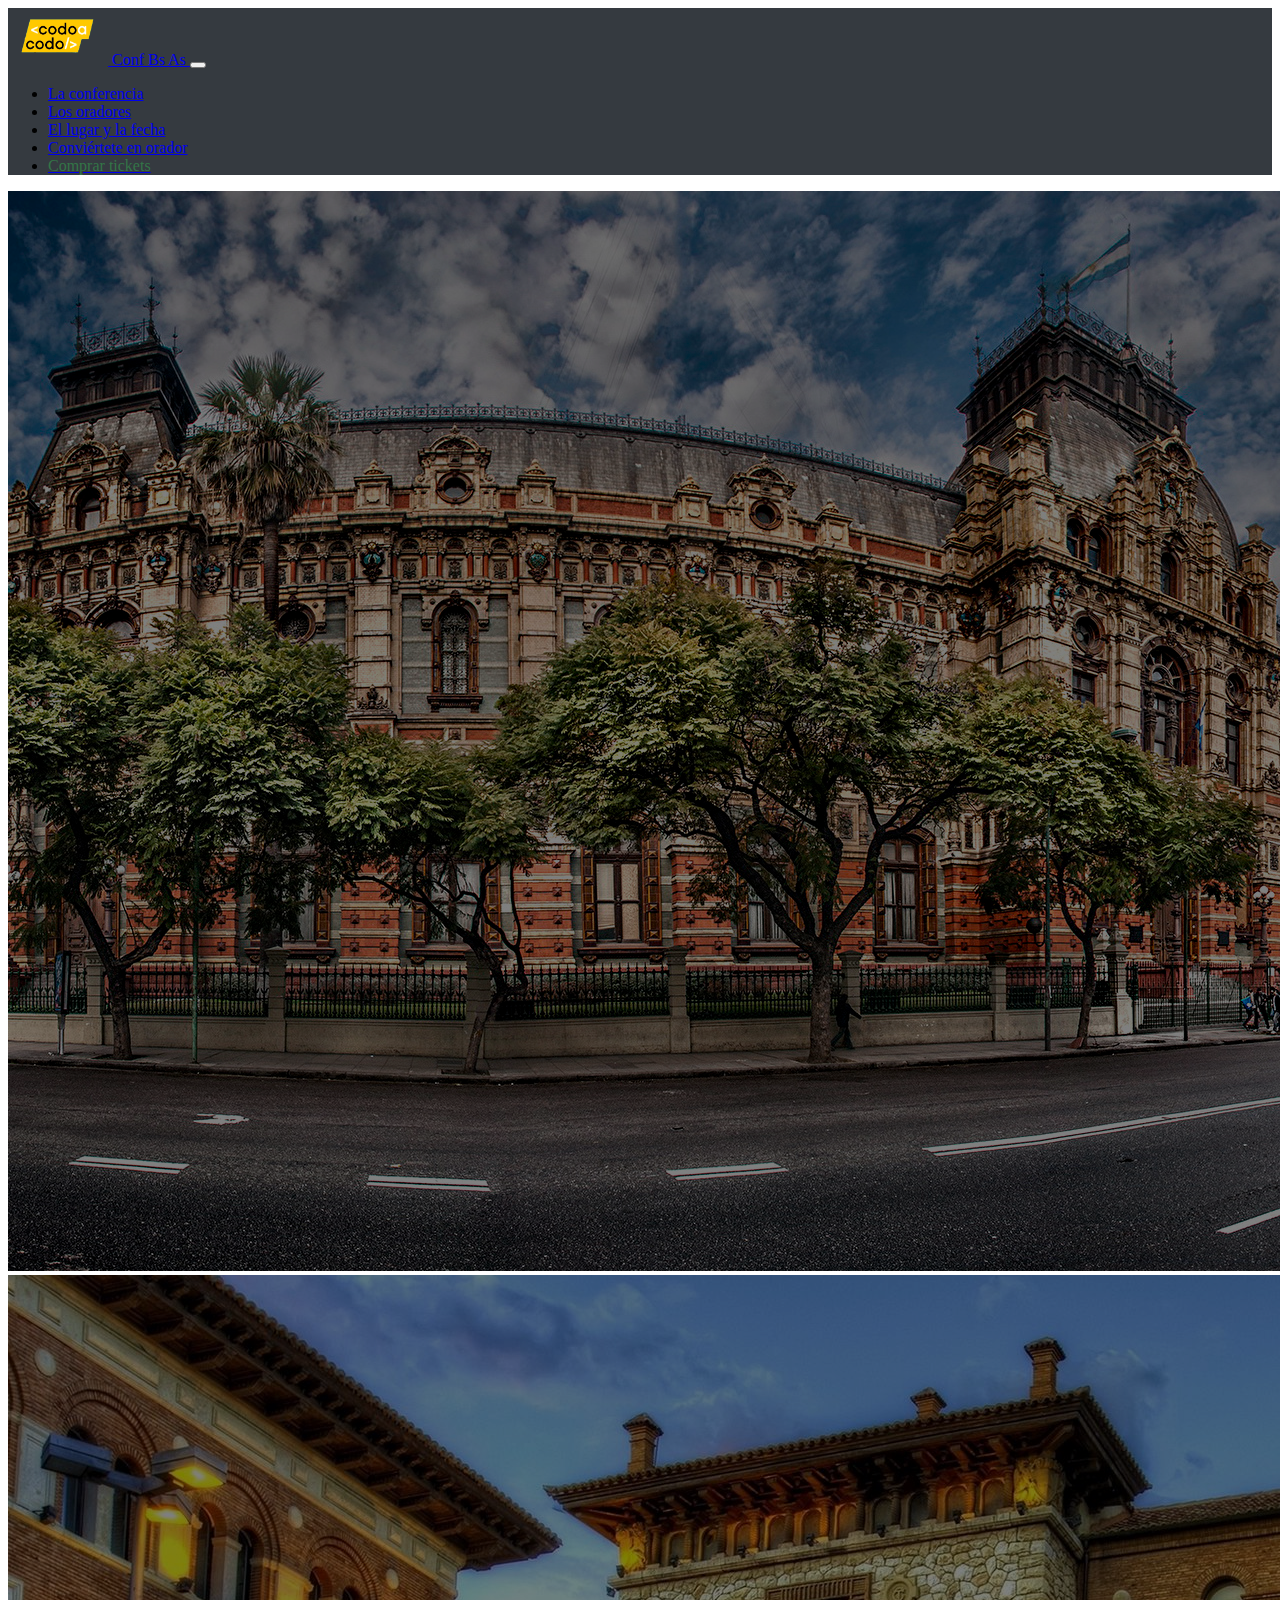
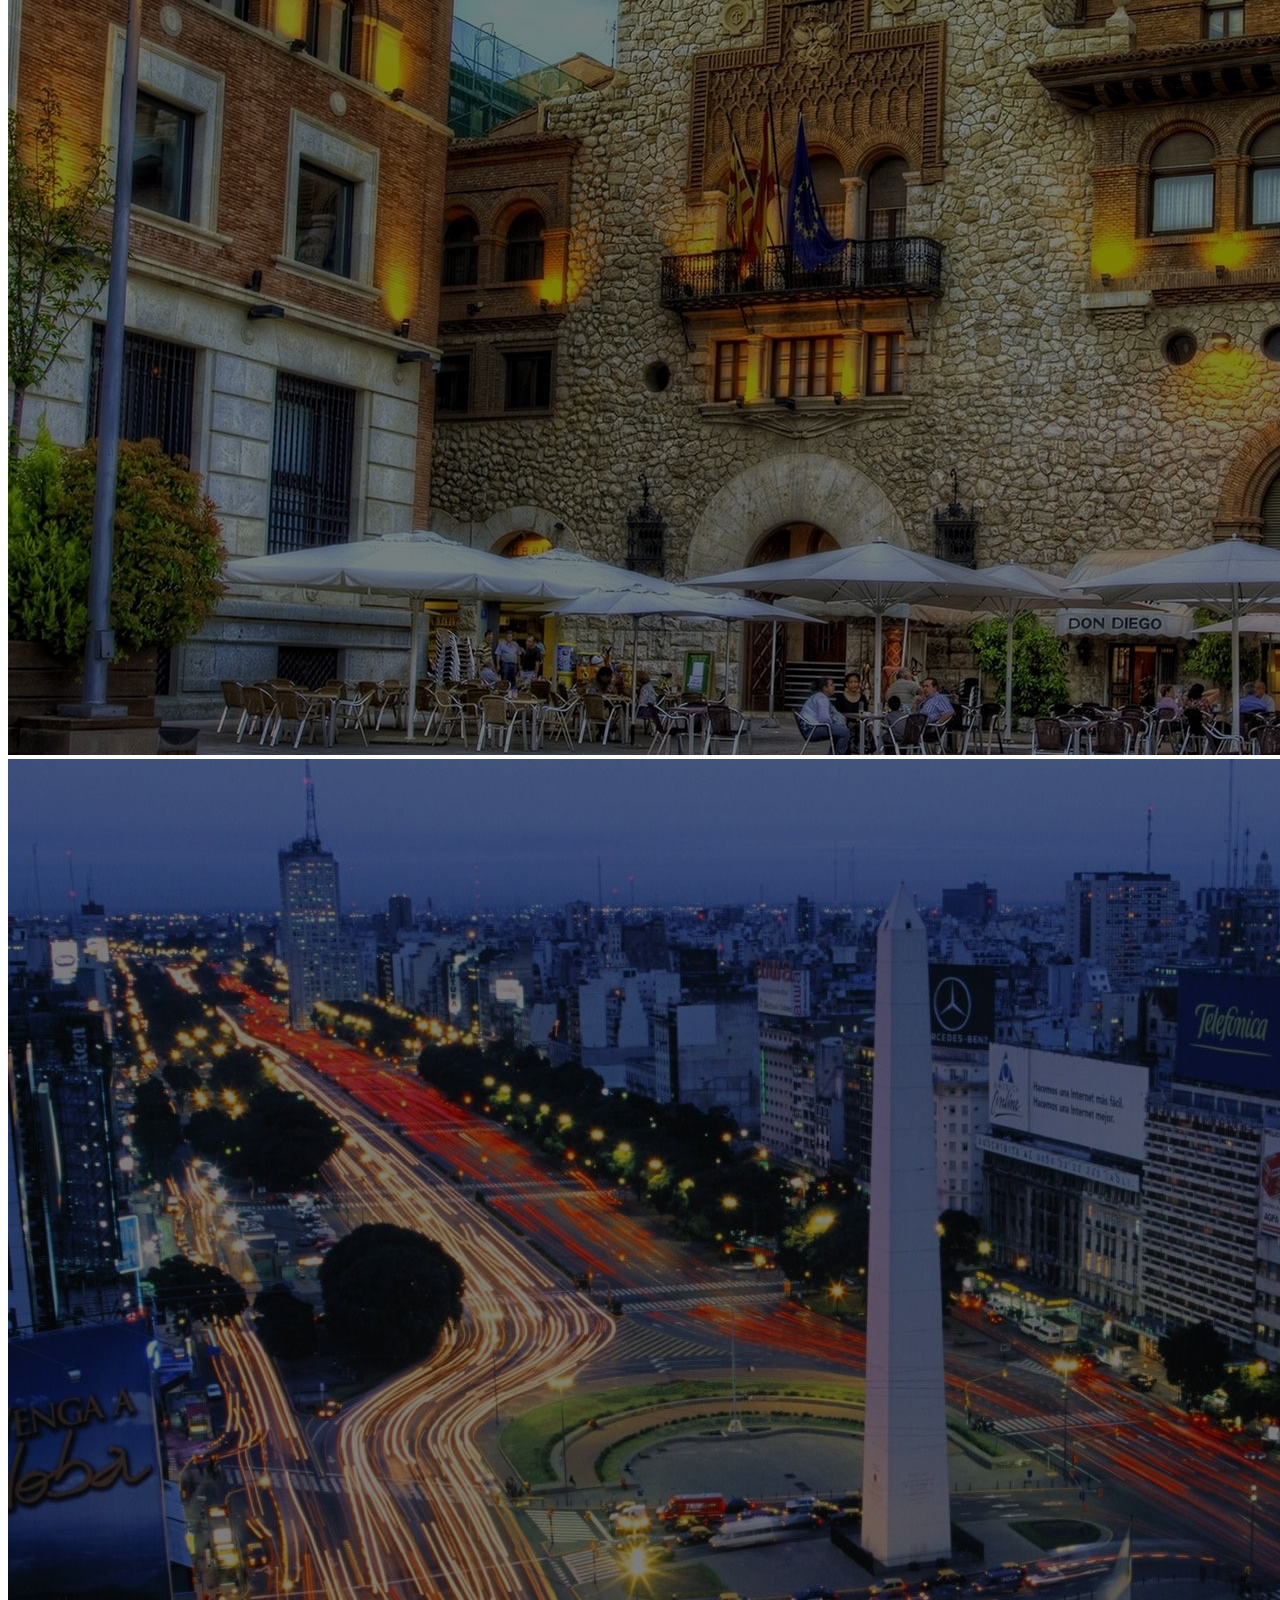
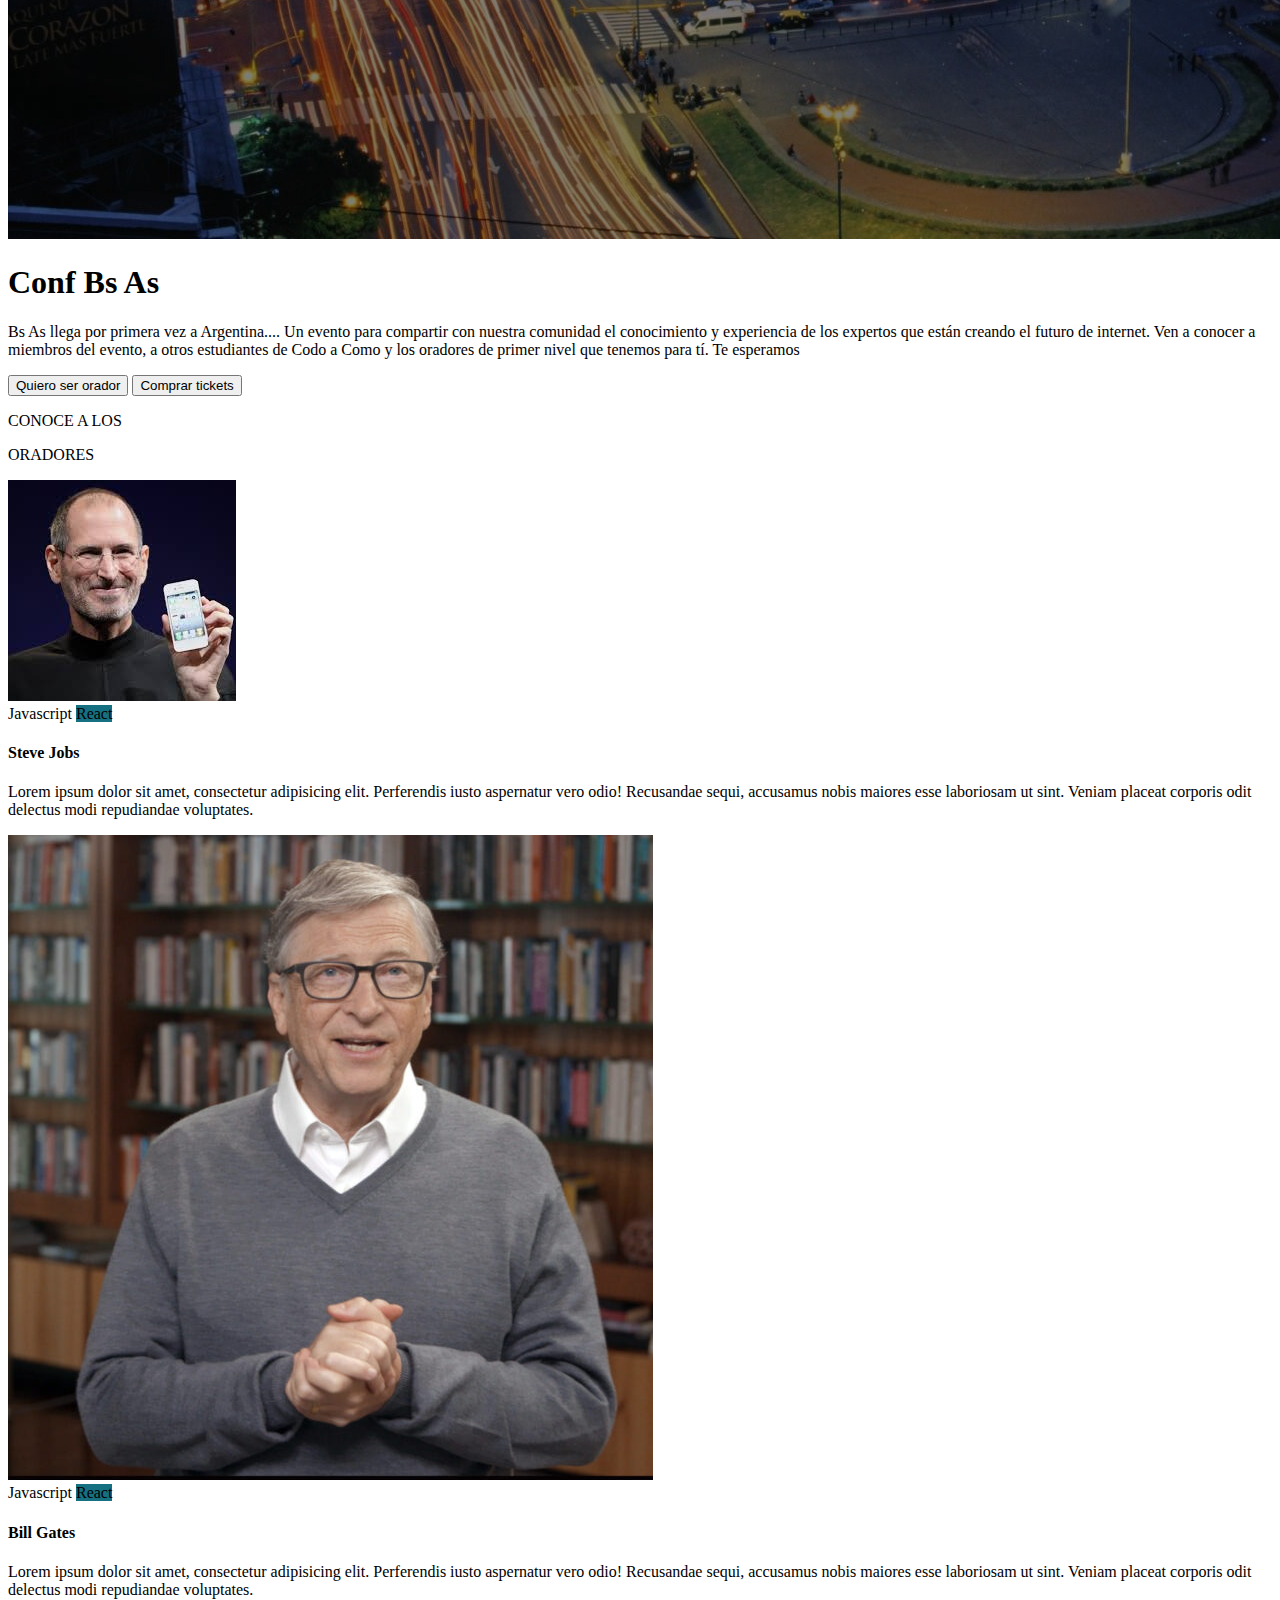
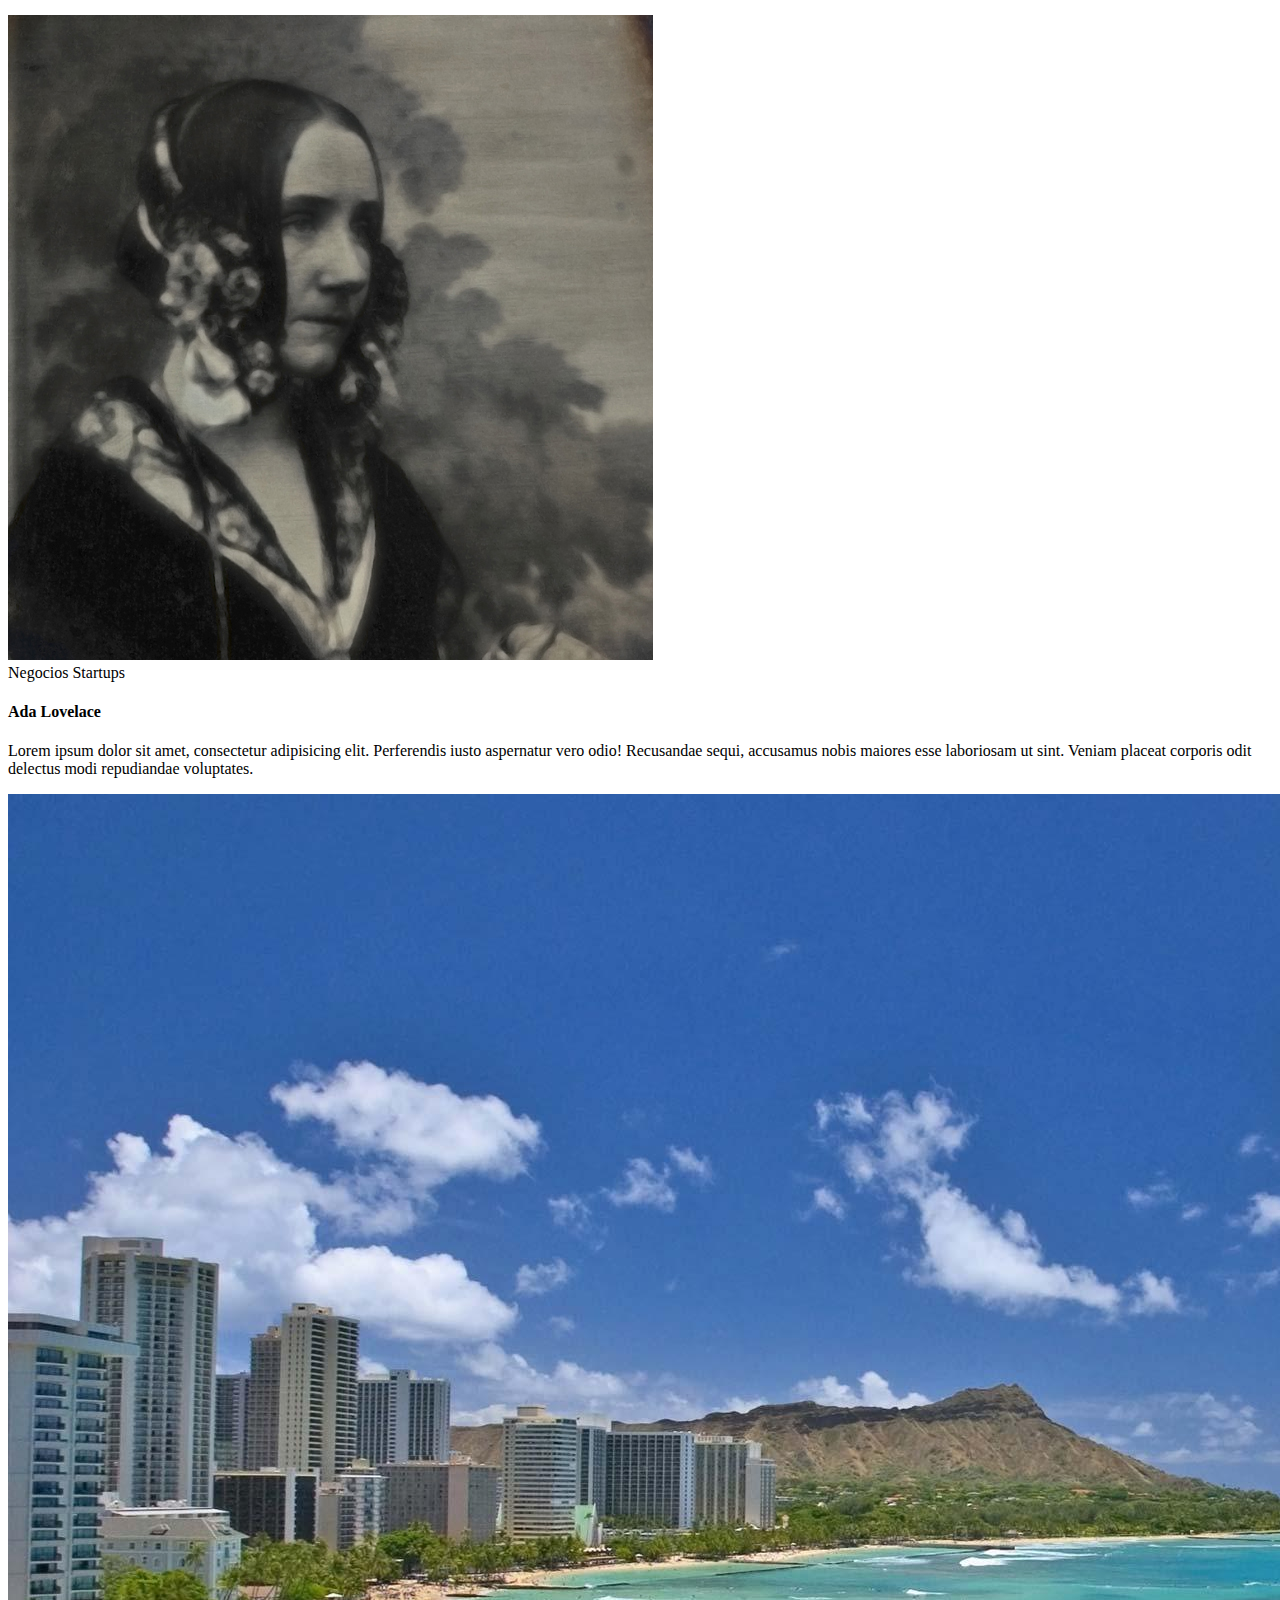
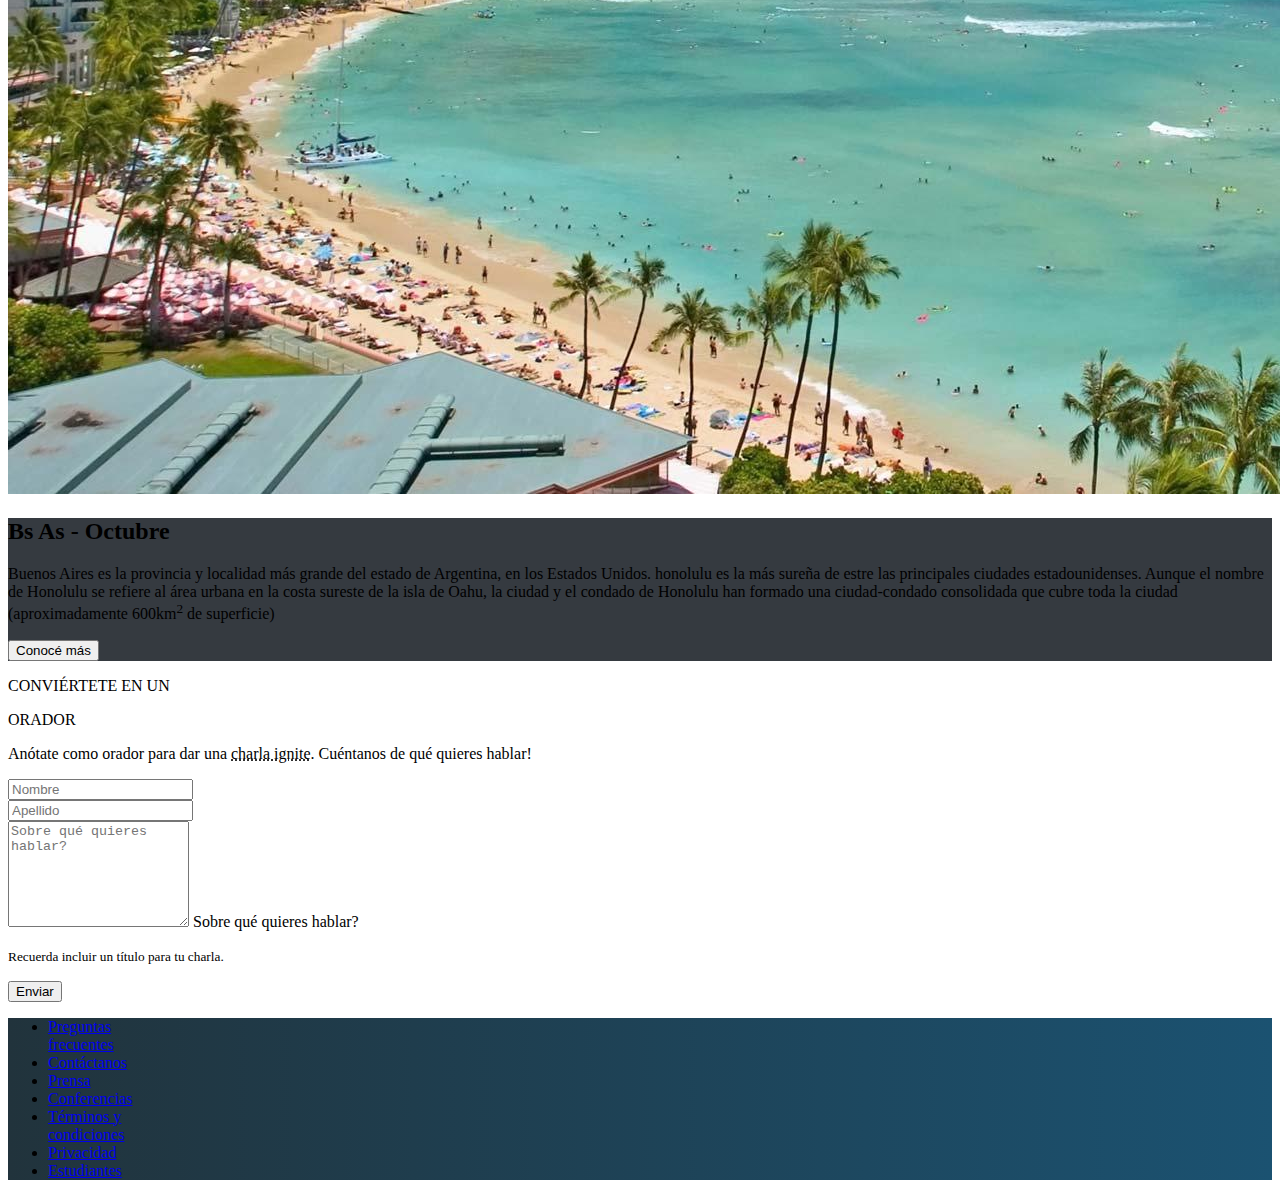
<file: index.html>
<!DOCTYPE html>
<html lang="es">

<head>
    <meta charset="UTF-8">
    <meta http-equiv="X-UA-Compatible" content="IE=edge">
    <meta name="viewport" content="width=device-width, initial-scale=1.0">
    <title>Conferencia CaC</title>
    <link rel="icon" type="image/x-icon" href="img/favicon.ico">
    <link href="css/style.css" rel="stylesheet">
    <link href="https://cdn.jsdelivr.net/npm/bootstrap@5.2.1/dist/css/bootstrap.min.css" rel="stylesheet"
        integrity="sha384-iYQeCzEYFbKjA/T2uDLTpkwGzCiq6soy8tYaI1GyVh/UjpbCx/TYkiZhlZB6+fzT" crossorigin="anonymous">

</head>

<body>
    <!--Navbar-->
    <nav class="navbar navbar-dark navbar-expand-lg bg-oscuro py-0">
        <div class="container">
            <a class="navbar-brand text-white" href="#">
                <img src="img/codoacodo.png" alt="Codo a Codo" width="100" height="57">
                Conf Bs As
            </a>
            <button class="navbar-toggler" type="button" data-bs-toggle="collapse" data-bs-target="#navbarNav"
                aria-controls="navbarNav" aria-expanded="false" aria-label="Toggle navigation">
                <span class="navbar-toggler-icon "></span>
            </button>
            <div class="collapse navbar-collapse justify-content-end" id="navbarNav">
                <ul class="navbar-nav">
                    <li class="nav-item">
                        <a class="nav-link active" aria-current="page" href="#">La conferencia</a>
                    </li>
                    <li class="nav-item">
                        <a class="nav-link" href="#oradores">Los oradores</a>
                    </li>
                    <li class="nav-item">
                        <a class="nav-link" href="#lugar">El lugar y la fecha</a>
                    </li>
                    <li class="nav-item">
                        <a class="nav-link" href="#formulario">Conviértete en orador</a>
                    </li>
                    <li class="nav-item">
                        <a class="nav-link active" href="html/tickets.html"><span class="texto-verde">Comprar
                                tickets</span></a>
                    </li>
                </ul>
            </div>
        </div>
    </nav>

    <!--Carousel-->
    <div class="carousel slide" data-bs-ride="carousel">
        <div class="carousel-inner">
            <div class="carousel-item active">
                <img src="img/ba1.jpg" class="d-block w-100 img-semitrans" alt="Buenos Aires 1">
            </div>
            <div class="carousel-item">
                <img src="img/ba2.jpg" class="d-block w-100 img-semitrans" alt="Buenos Aires 2">
            </div>
            <div class="carousel-item">
                <img src="img/ba3.jpg" class="d-block w-100 img-semitrans" alt="Buenos Aires 3">
            </div>
            <div class="carousel-caption text-white">
                <h1 class="text-end">Conf Bs As</h1>
                <div>
                    <p class="text-end">Bs As llega por primera vez a Argentina.<span
                            class="d-block d-sm-none">...</span><span class="d-none d-sm-block"> Un evento para
                            compartir con nuestra comunidad
                            el conocimiento y experiencia de los expertos que están creando el futuro de
                            internet.
                            Ven a conocer a miembros del evento, a otros estudiantes de Codo a Como y los
                            oradores de
                            primer nivel
                            que tenemos para tí. Te
                            esperamos</span></p>
                </div>
                <div class="d-flex justify-content-end ">
                    <a href="#formulario"><button type="button" class="btn btn-outline-light me-2">Quiero ser
                            orador</button></a>
                    <a href="html/tickets.html"><button type="button" class="btn btn-success">Comprar
                            tickets</button></a>
                </div>
            </div>
        </div>
    </div>
    <main>
        <!--Pre-Cartas-->
        <p class="text-center mt-2 mb-0" id="oradores">CONOCE A LOS</p>
        <p class=" h1 text-center mt-0">ORADORES</h1>
        <div class="d-flex ms-1 me-1">
            <div class="box col-2"></div>
            <div class="box col-8">
                <div class="row row-cols-1 row-cols-sm-3 g-3  mb-4">
                    <!--Carta de Steve Jobs-->
                    <div class="col">
                        <div class="card">
                            <img class="card-img-top" src="img/steve.jpg" alt="steve">
                            <div class="card-body">
                                <span class="badge bg-warning text-dark">Javascript</span>
                                <span class="badge bg-react">React</span>
                                <h4 class="card-title">Steve Jobs</h4>
                                <p class="card-text">Lorem ipsum dolor sit amet, consectetur adipisicing elit.
                                    Perferendis iusto
                                    aspernatur
                                    vero odio! Recusandae sequi, accusamus nobis maiores esse laboriosam ut sint.
                                    Veniam
                                    placeat
                                    corporis
                                    odit delectus modi repudiandae voluptates.</p>
                            </div>
                        </div>
                    </div>
                    <!--Carta de Bill Gates-->
                    <div class="col">
                        <div class="card">
                            <img class="card-img-top" src="img/bill.jpg" alt="Bill">
                            <div class="card-body">
                                <span class="badge bg-warning text-dark">Javascript</span>
                                <span class="badge bg-react">React</span>
                                <h4 class="card-title">Bill Gates</h4>
                                <p class="card-text">Lorem ipsum dolor sit amet, consectetur adipisicing elit.
                                    Perferendis iusto
                                    aspernatur
                                    vero odio! Recusandae sequi, accusamus nobis maiores esse laboriosam ut sint.
                                    Veniam
                                    placeat
                                    corporis
                                    odit delectus modi repudiandae voluptates.</p>
                            </div>
                        </div>
                    </div>
                    <!--Carta de Ada Lovelace-->
                    <div class="col">
                        <div class="card">
                            <img class="card-img-top" src="img/ada.jpeg" alt="Ada">
                            <div class="card-body">
                                <span class="badge bg-secondary">Negocios</span>
                                <span class="badge bg-danger">Startups</span>
                                <h4 class="card-title">Ada Lovelace</h4>
                                <p class="card-text">Lorem ipsum dolor sit amet, consectetur adipisicing elit.
                                    Perferendis iusto
                                    aspernatur
                                    vero odio! Recusandae sequi, accusamus nobis maiores esse laboriosam ut sint.
                                    Veniam
                                    placeat
                                    corporis
                                    odit delectus modi repudiandae voluptates.</p>
                            </div>
                        </div>
                    </div>
                </div>
            </div>
            <div class="box col-2">
            </div>
        </div>
        <!---Postal--->
        <div class="card mb-3" id="lugar">
            <div class="row g-0">
                <div class="col-md-6">
                    <img src="img/honolulu.jpg" class="img-fluid" alt="Buenos Aires Octubre">
                </div>
                <div class="col-md-6 bg-oscuro">
                    <div class="card-body text-light">
                        <h2 class="card-title">Bs As - Octubre</h2>
                        <p class="card-text">Buenos Aires es la provincia y localidad más grande del estado de
                            Argentina, en
                            los Estados Unidos. honolulu es la más sureña de estre las principales ciudades
                            estadounidenses.
                            Aunque el nombre de Honolulu se refiere al área urbana en la costa sureste de la isla de
                            Oahu,
                            la
                            ciudad y el condado de Honolulu han formado una ciudad-condado consolidada que cubre
                            toda la
                            ciudad
                            (aproximadamente 600km<sup>2</sup> de superficie)</p>
                        <button type="button" class="btn btn-outline-light">Conocé más</button>
                    </div>
                </div>
            </div>
        </div>
        <!---Pre-Formulario--->
        <p class="text-center mt-2 mb-0" id="formulario">CONVIÉRTETE EN UN</p>
        <p class="h1 text-center mt-0">ORADOR</p>
        <p class="text-center">Anótate como orador para dar una <span
                style="text-decoration: underline; text-decoration-style: dotted;">charla ignite</span>. Cuéntanos de
            qué quieres hablar!</p>
        <!--Formulario-->
        <div class="d-flex mt-3 mb-3">
            <div class="box col-sm-3 col-1">
            </div>
            <div class="box col-sm-6 col-10">
                <div class="row g-3">
                    <div class="col">
                        <input type="textbox" class="form-control" placeholder="Nombre" aria-label="First name">
                    </div>
                    <div class="col">
                        <input type="textbox" class="form-control" placeholder="Apellido" aria-label="Last name">
                    </div>
                </div>
                <div class="form-floating">
                    <textarea class="form-control mt-3" placeholder="Sobre qué quieres hablar?" id="etiquetaflotante"
                        style="height: 100px"></textarea>
                    <label for="etiquetaflotante">Sobre qué quieres hablar?</label>
                </div>
                <p><small class="text-muted">Recuerda incluir un título para tu charla.</small></p>
                <button type="submit" class="btn text-light w-100"
                    style="--bs-btn-bg: #96c93e;--bs-btn-hover-bg:rgb(62, 187, 36);">Enviar</button>
            </div>
            <div class="box col-sm-3 col-1">
            </div>
        </div>
    </main>
    <!--Footer-->
    <footer>
        <ul class="nav justify-content-center">
            <li class="nav-item m-auto">
                <a class="nav-link text-light" href="#">Preguntas <br>frecuentes</a>
            </li>
            <li class="nav-item m-auto">
                <a class="nav-link text-light" href="#">Contáctanos</a>
            </li>
            <li class="nav-item m-auto">
                <a class="nav-link text-light" href="#">Prensa</a>
            </li>
            <li class="nav-item m-auto">
                <a class="nav-link text-light" href="#">Conferencias</a>
            </li>
            <li class="nav-item m-auto">
                <a class="nav-link text-light" href="#">Términos y <br>condiciones</a>
            </li>
            <li class="nav-item m-auto">
                <a class="nav-link text-light" href="#">Privacidad</a>
            </li>
            <li class="nav-item m-auto m-auto">
                <a class="nav-link text-light" href="#">Estudiantes</a>
            </li>
        </ul>
    </footer>

    <script src="https://cdn.jsdelivr.net/npm/bootstrap@5.2.1/dist/js/bootstrap.bundle.min.js"
        integrity="sha384-u1OknCvxWvY5kfmNBILK2hRnQC3Pr17a+RTT6rIHI7NnikvbZlHgTPOOmMi466C8"
        crossorigin="anonymous"></script>
</body>

</html>
</file>
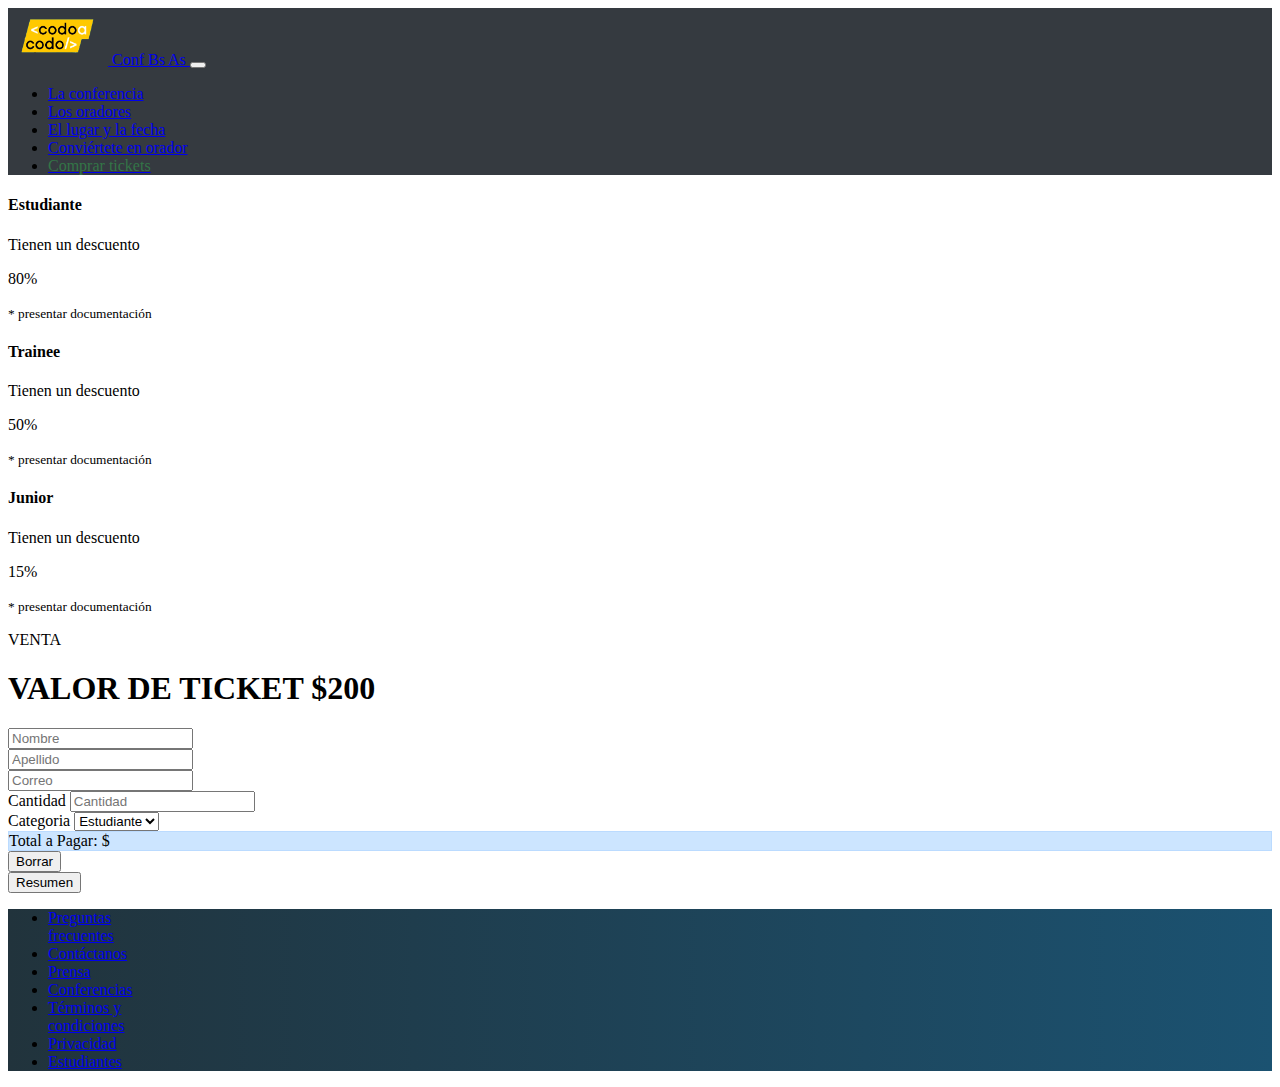
<file: html/tickets.html>
<!DOCTYPE html>
<html lang="es">

<head>
    <meta charset="UTF-8">
    <meta http-equiv="X-UA-Compatible" content="IE=edge">
    <meta name="viewport" content="width=device-width, initial-scale=1.0">
    <title>Comprar Tickets</title>
    <link rel="icon" type="image/x-icon" href="../img/favicon.ico">
    <link href="../css/style.css" rel="stylesheet">
    <link href="https://cdn.jsdelivr.net/npm/bootstrap@5.2.1/dist/css/bootstrap.min.css" rel="stylesheet"
        integrity="sha384-iYQeCzEYFbKjA/T2uDLTpkwGzCiq6soy8tYaI1GyVh/UjpbCx/TYkiZhlZB6+fzT" crossorigin="anonymous">
</head>

<body>
    <!--Navbar-->
    <nav class="navbar navbar-dark navbar-expand-lg bg-oscuro py-0">
        <div class="container">
            <a class="navbar-brand text-white" href="../index.html">
                <img src="../img/codoacodo.png" alt="Codo a Codo" width="100" height="57">
                Conf Bs As
            </a>
            <button class="navbar-toggler" type="button" data-bs-toggle="collapse" data-bs-target="#navbarNav"
                aria-controls="navbarNav" aria-expanded="false" aria-label="Toggle navigation">
                <span class="navbar-toggler-icon "></span>
            </button>
            <div class="collapse navbar-collapse justify-content-end" id="navbarNav">
                <ul class="navbar-nav">
                    <li class="nav-item">
                        <a class="nav-link active" aria-current="page" href="../index.html">La conferencia</a>
                    </li>
                    <li class="nav-item">
                        <a class="nav-link" href="../index.html">Los oradores</a>
                    </li>
                    <li class="nav-item">
                        <a class="nav-link" href="../index.html">El lugar y la fecha</a>
                    </li>
                    <li class="nav-item">
                        <a class="nav-link" href="../index.html">Conviértete en orador</a>
                    </li>
                    <li class="nav-item">
                        <a class="nav-link active" href="#"><span class="texto-verde">Comprar tickets</span></a>
                    </li>
                </ul>
            </div>
        </div>
    </nav>

    <div class="row">
        <div class="col-1 col-lg-2 col-xl-3"></div>
        <div class="col-10 col-lg-8 col-xl-6 justify-content-center p-0">
            <!-- PRECIOS -->
            <div class="d-sm-flex p-0 mt-4 d-md-flex justify-content-between">
                <div class="border border-primary p-4 text-center">
                    <h4 class="fw-bold">Estudiante</h4>
                    <p class="fw-normal">Tienen un descuento</p>
                    <p class="fw-bold">80%</p>
                    <small class="fw-light">* presentar documentación</small>
                </div>

                <div class="border border-success p-4 text-center">
                    <h4 class="fw-bold">Trainee</h4>
                    <p class="fw-normal">Tienen un descuento</p>
                    <p class="fw-bold">50%</p>
                    <small class="fw-light">* presentar documentación</small>
                </div>

                <div class="border border-warning p-4 text-center">
                    <h4 class="fw-bold">Junior</h4>
                    <p class="fw-normal">Tienen un descuento</p>
                    <p class="fw-bold">15%</p>
                    <small class="fw-light">* presentar documentación</small>
                </div>
            </div>

            <!-- VENTA -->
            <div>
                <p class="text-center font-weight-light mt-2 mb-0">VENTA</p>
                <h1 class="text-center">VALOR DE TICKET $200</h1>
            </div>

            <!-- FORM -->
            <div>
                <form>
                    <div class="d-flex justify-content-between">
                        <div class="flex-fill p-2">
                            <input type="textbox" class="form-control" id="nombre" placeholder="Nombre" name="nombre">
                        </div>
                        <div class="flex-fill p-2">
                            <input type="textbox" class="form-control" id="apellido" placeholder="Apellido"
                                name="apellido">
                        </div>
                    </div>

                    <div class="p-2">
                        <input type="email" class="form-control" id="email" placeholder="Correo" name="email">
                    </div>

                    <div class="d-flex justify-content-between">
                        <div class="flex-fill p-2 col-6">
                            <label for="cantidad" class="form-label">Cantidad</label>
                            <input type="number" min="1" class="form-control" id="cantidad" placeholder="Cantidad"
                                name="cantidad">
                        </div>

                        <!-- CATEGORIAS -->
                        <div class="flex-fill p-2 col-6">
                            <label for="categoria" class="form-label">Categoria</label>
                            <select class="form-control form-select" id="categoria" name="categoria">
                                <option>Estudiante</option>
                                <option>Trainee</option>
                                <option>Junior</option>
                            </select>
                        </div>

                    </div>

                    <div class="d-flex mx-2 rounded pago-total">
                        <div class="align-self-start fw-normal py-2 px-3">
                            Total a Pagar: $
                            <span id="total_a_pagar"></span>
                        </div>
                    </div>

                    <div class="d-flex justify-content-between">
                        <div class="flex-fill p-2 col-6">
                            <button type="reset" class="btn text-light w-100" id="borrar" placeholder="Borrar"
                                name="borrar"
                                style="--bs-btn-bg: #96c93e;--bs-btn-hover-bg:rgb(62, 187, 36);">Borrar</button>
                        </div>
                        <div class="flex-fill p-2 col-6">
                            <button type="button" class="btn text-light w-100" id="resumen" name="resumen"
                                style="--bs-btn-bg: #96c93e;--bs-btn-hover-bg:rgb(62, 187, 36);">Resumen</button>
                        </div>
                    </div>
                </form>
            </div>
        </div>
        <div class="col-1 col-lg-2 col-xl-3"></div>
    </div>
    <!--Footer-->
    <footer>
        <ul class="nav justify-content-center">
            <li class="nav-item m-auto">
                <a class="nav-link text-light" href="#">Preguntas <br>frecuentes</a>
            </li>
            <li class="nav-item m-auto">
                <a class="nav-link text-light" href="#">Contáctanos</a>
            </li>
            <li class="nav-item m-auto">
                <a class="nav-link text-light" href="#">Prensa</a>
            </li>
            <li class="nav-item m-auto">
                <a class="nav-link text-light" href="#">Conferencias</a>
            </li>
            <li class="nav-item m-auto">
                <a class="nav-link text-light" href="#">Términos y <br>condiciones</a>
            </li>
            <li class="nav-item m-auto">
                <a class="nav-link text-light" href="#">Privacidad</a>
            </li>
            <li class="nav-item m-auto">
                <a class="nav-link text-light" href="#">Estudiantes</a>
            </li>
        </ul>
    </footer>
    <!--Scripts-->
    <script src="https://cdn.jsdelivr.net/npm/bootstrap@5.2.1/dist/js/bootstrap.bundle.min.js"
        integrity="sha384-u1OknCvxWvY5kfmNBILK2hRnQC3Pr17a+RTT6rIHI7NnikvbZlHgTPOOmMi466C8"
        crossorigin="anonymous"></script>
    <script src="../js/myScript.js"></script>
</body>

</html>
</file>
<file: css/style.css>
@media screen and (max-width: 992px) {

    html {
        font-size: 12px;
    }
}

.bg-oscuro {
    background-color: rgb(53, 58, 64);
}

.bg-react {
    background-color: rgb(21, 113, 129);
}

.texto-verde {
    color: rgb(51, 117, 71);
}

.img-semitrans {
    filter: brightness(50%);
}

.pago-total {
    background-color: rgb(204, 229, 255);
    border: 1px solid rgb(187, 219, 255);
}

footer {
        background-image: linear-gradient(to right, #21333c, #1b5271);
        justify-content: center;
}
</file>
